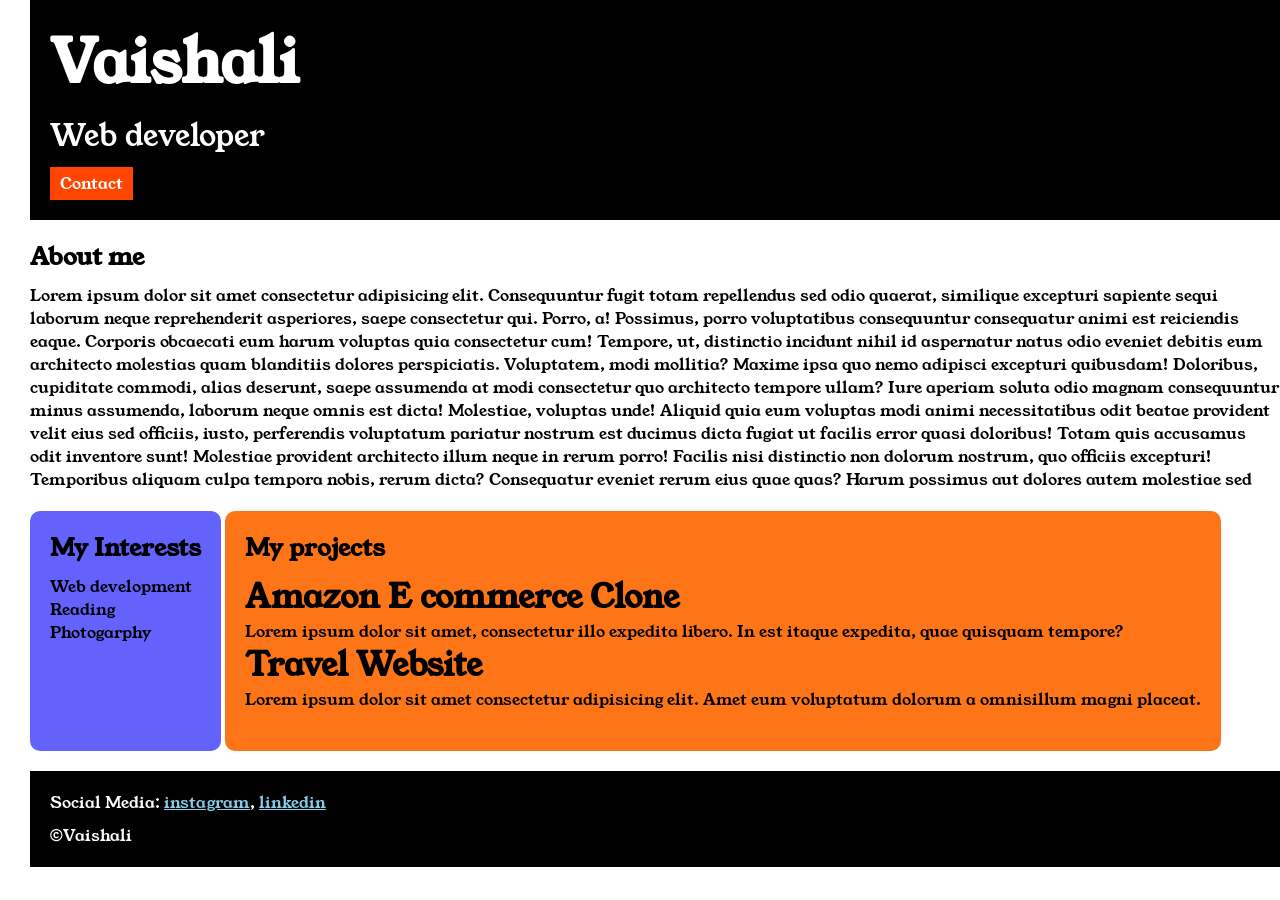
<file: index.html>
<!DOCTYPE html>

<html>

<head>
    <title>Protofolio</title>
<link rel="stylesheet" href="style.css">
<link rel="preconnect" href="https://fonts.googleapis.com">
<link rel="preconnect" href="https://fonts.gstatic.com" crossorigin>
<link href="https://fonts.googleapis.com/css2?family=Young+Serif&display=swap" rel="stylesheet">
</head>

<body>

<div>


<div class="section-one">
  <h1 class="section-one__name">Vaishali</h1>
<p class="section-one__role"> Web developer</p>
<a class="section-one__contact" href="contact.html">Contact</a>  

</div>
<div class="section-two">
<h2 class="section-two__title">About me</h2>
<p class="section-two__desc"> Lorem ipsum dolor sit amet consectetur adipisicing elit. Consequuntur fugit totam repellendus sed odio quaerat, similique excepturi sapiente sequi laborum neque reprehenderit asperiores, saepe consectetur qui. Porro, a! Possimus, porro voluptatibus consequuntur consequatur animi est reiciendis eaque. Corporis obcaecati eum harum voluptas quia consectetur cum! Tempore, ut, distinctio incidunt nihil id aspernatur natus odio eveniet debitis eum architecto molestias quam blanditiis dolores perspiciatis. Voluptatem, modi mollitia? Maxime ipsa quo nemo adipisci excepturi quibusdam! Doloribus, cupiditate commodi, alias deserunt, saepe assumenda at modi consectetur quo architecto tempore ullam? Iure aperiam soluta odio magnam consequuntur minus assumenda, laborum neque omnis est dicta! Molestiae, voluptas unde! Aliquid quia eum voluptas modi animi necessitatibus odit beatae provident velit eius sed officiis, iusto, perferendis voluptatum pariatur nostrum est ducimus dicta fugiat ut facilis error quasi doloribus! Totam quis accusamus odit inventore sunt! Molestiae provident architecto illum neque in rerum porro! Facilis nisi distinctio non dolorum nostrum, quo officiis excepturi! Temporibus aliquam culpa tempora nobis, rerum dicta? Consequatur eveniet rerum eius quae quas? Harum possimus aut dolores autem molestiae sed
</p>
</div>
<div class="section-three">
<h2 class="section-three__title">My Interests</h2>
<ul class="section-three__desc">
    <li>Web development</li>
    <li>Reading</li>
    <li>Photogarphy</li>
</ul>
</div>

<div class="section-four">
<h2 class="section-four__title">My projects</h2>

<ul class="section-four__desc">

    <li>
        <h1>Amazon E commerce Clone</h1>
        <p>Lorem ipsum dolor sit amet, consectetur illo expedita libero. In est itaque expedita, quae quisquam tempore?
        </p>
    <li>
        <h1>Travel Website</h1>
        <p>Lorem ipsum dolor sit amet consectetur adipisicing elit. Amet eum voluptatum dolorum a omnisillum magni placeat.</p>
    </li>
</ul>

</div>

<div class="section-five">
<p class="section-five__title">Social Media:
    <a href="https://www.instagram.com/vaish_vaishi/">instagram</a>,
    <a href="https://in.linkedin.com/in/vaishali-a-56431a3b9">linkedin</a>

</p>
<p class="section-five__desc">&copy;Vaishali</p>
</div>





    

</body>
</html>
</file>
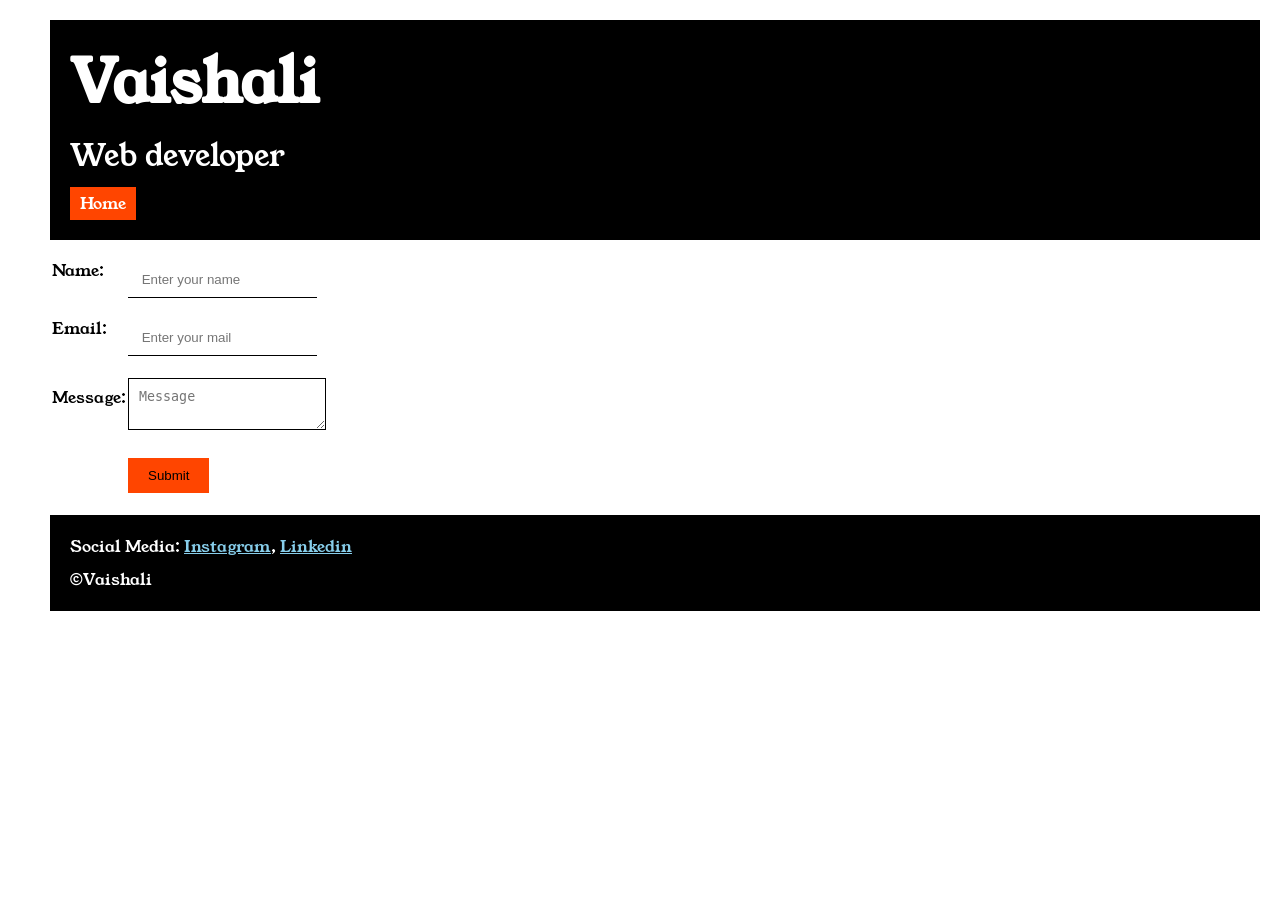
<file: contact.html>
<!DOCTYPE html>
<html lang="en">

<head>
    <meta charset="UTF-8">
    <meta name="viewport" content="width=device-width, initial-scale=1.0">
    <title>Contact</title>
    <link rel="stylesheet" href="style.css">
<link rel="preconnect" href="https://fonts.googleapis.com">
<link rel="preconnect" href="https://fonts.gstatic.com" crossorigin>
<link href="https://fonts.googleapis.com/css2?family=Young+Serif&display=swap" rel="stylesheet">
</head>

<body>
    <div class="container">
    <div class="section-one">
  <h1 class="section-one__name">Vaishali</h1>
<p class="section-one__role"> Web developer</p>
<a class="section-one__contact" href="index.html">Home</a>
        </div>

        <div class="Contact-form">
            <form>
        <table>
            <tr>
                <td>Name:</td>
                <td><input type="text" placeholder=" Enter your name" class="contact-form__input"></td>
            </tr>
            <tr>
                <td>Email:</td>
                <td><input type="text" placeholder=" Enter your mail"class="contact-form__input"></td>
            </tr>
            <tr>
            <td>Message:</td>
            <td>
                <textarea placeholder="Message"class="contact-form__textarea"></textarea>
            </td>
            </tr>
            <tr>
                <td></td>
                <td><input type="submit" class="contact-form__submit"></td>
            </tr>
        </table>
        </form>
        </div>
            <div class="section-five">
<p class="section-five__title">Social Media:
    <a href="https://www.instagram.com/vaish_vaishi/">Instagram</a>,
    <a href="https://in.linkedin.com/in/vaishali-a-56431a3b9">Linkedin</a>

</p>
<p class="section-five__desc">&copy;Vaishali</p>
</div>

        


           


</div>
</body>
</html>
</file>
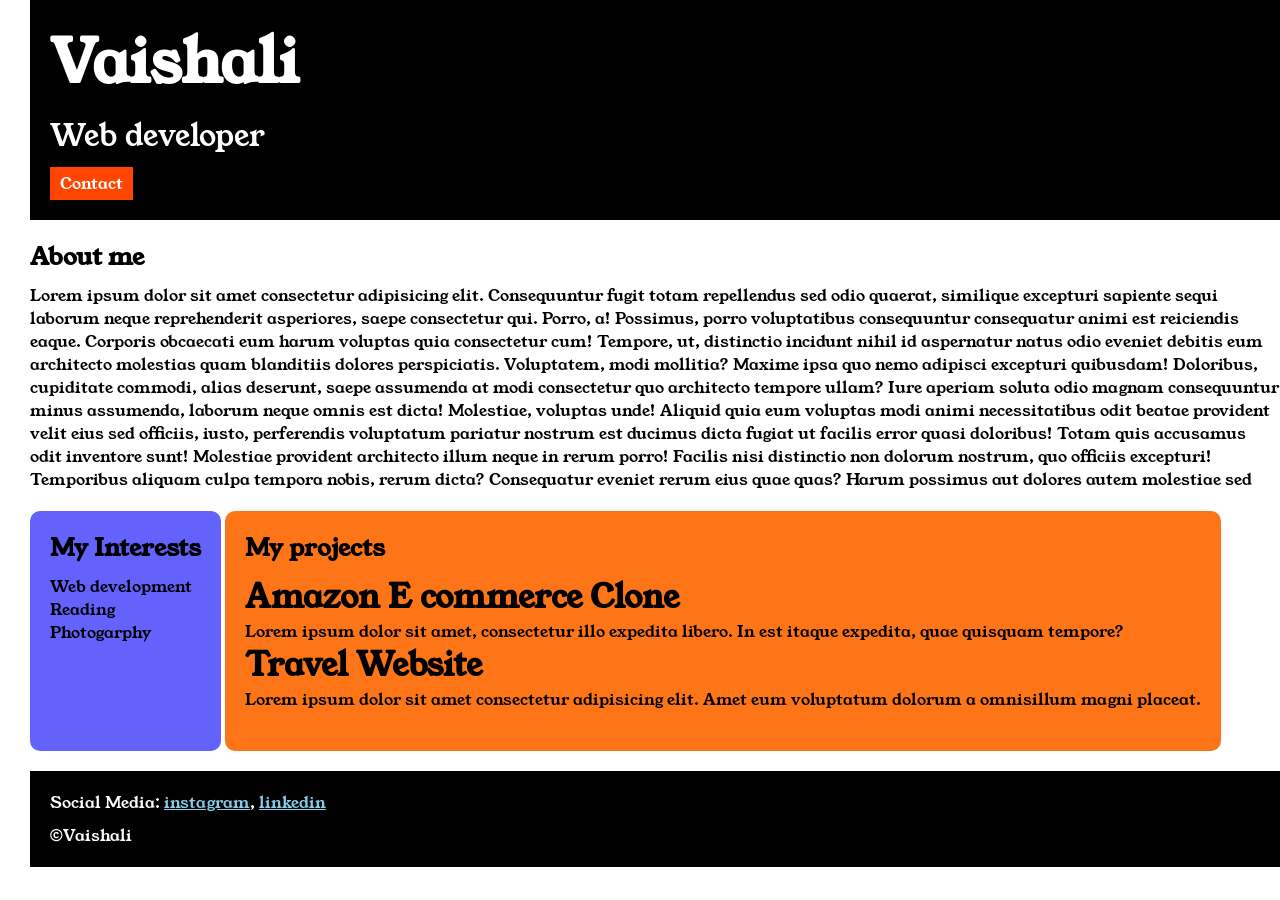
<file: vaish.html>
<!DOCTYPE html>

<html>

<head>
    <title>Protofolio</title>
<link rel="stylesheet" href="style.css">
<link rel="preconnect" href="https://fonts.googleapis.com">
<link rel="preconnect" href="https://fonts.gstatic.com" crossorigin>
<link href="https://fonts.googleapis.com/css2?family=Young+Serif&display=swap" rel="stylesheet">
</head>

<body>

<div>


<div class="section-one">
  <h1 class="section-one__name">Vaishali</h1>
<p class="section-one__role"> Web developer</p>
<a class="section-one__contact" href="contact.html">Contact</a>  

</div>
<div class="section-two">
<h2 class="section-two__title">About me</h2>
<p class="section-two__desc"> Lorem ipsum dolor sit amet consectetur adipisicing elit. Consequuntur fugit totam repellendus sed odio quaerat, similique excepturi sapiente sequi laborum neque reprehenderit asperiores, saepe consectetur qui. Porro, a! Possimus, porro voluptatibus consequuntur consequatur animi est reiciendis eaque. Corporis obcaecati eum harum voluptas quia consectetur cum! Tempore, ut, distinctio incidunt nihil id aspernatur natus odio eveniet debitis eum architecto molestias quam blanditiis dolores perspiciatis. Voluptatem, modi mollitia? Maxime ipsa quo nemo adipisci excepturi quibusdam! Doloribus, cupiditate commodi, alias deserunt, saepe assumenda at modi consectetur quo architecto tempore ullam? Iure aperiam soluta odio magnam consequuntur minus assumenda, laborum neque omnis est dicta! Molestiae, voluptas unde! Aliquid quia eum voluptas modi animi necessitatibus odit beatae provident velit eius sed officiis, iusto, perferendis voluptatum pariatur nostrum est ducimus dicta fugiat ut facilis error quasi doloribus! Totam quis accusamus odit inventore sunt! Molestiae provident architecto illum neque in rerum porro! Facilis nisi distinctio non dolorum nostrum, quo officiis excepturi! Temporibus aliquam culpa tempora nobis, rerum dicta? Consequatur eveniet rerum eius quae quas? Harum possimus aut dolores autem molestiae sed
</p>
</div>
<div class="section-three">
<h2 class="section-three__title">My Interests</h2>
<ul class="section-three__desc">
    <li>Web development</li>
    <li>Reading</li>
    <li>Photogarphy</li>
</ul>
</div>

<div class="section-four">
<h2 class="section-four__title">My projects</h2>

<ul class="section-four__desc">

    <li>
        <h1>Amazon E commerce Clone</h1>
        <p>Lorem ipsum dolor sit amet, consectetur illo expedita libero. In est itaque expedita, quae quisquam tempore?
        </p>
    <li>
        <h1>Travel Website</h1>
        <p>Lorem ipsum dolor sit amet consectetur adipisicing elit. Amet eum voluptatum dolorum a omnisillum magni placeat.</p>
    </li>
</ul>

</div>

<div class="section-five">
<p class="section-five__title">Social Media:
    <a href="https://www.instagram.com/vaish_vaishi/">instagram</a>,
    <a href="https://in.linkedin.com/in/vaishali-a-56431a3b9">linkedin</a>

</p>
<p class="section-five__desc">&copy;Vaishali</p>
</div>





    

</body>
</html>
</file>
<file: style.css>
*{
    padding: 0;
    margin: 0;

    
}
body{
margin: 0;
    padding-left: 30px;
  font-family: "Young Serif", serif;
  
}

 .container{
    padding: 20px;
 }
.section-one{
    background-color: black;
    color: white;
    padding:20px

}
.section-one__contact{
    background-color: orangered;
    color: white;
    padding-left: 10px;
    padding-right: 10px;
    padding-top: 5px;
    padding-bottom: 5px;
    text-decoration: none;
    display: inline-block;
    margin-top: 10px;


}
.section-one__name{
font-size: 60px;

}
 .section-one__role{
    font-size: 30px;
    margin-top: 10px;
 }
 
 .section-two, .section-three, .section-four, .section-five{
    margin-top: 20px;
 }
.section-two__desc, .section-three__desc, .section-four__desc, .section-five__desc{
    margin-top: 10px;

 }
 

.section-five{
    background-color: black;
    color: white;
    padding: 20px;
}
.section-five__title a{
    color: skyblue;

}
.section-three li, .section-four li{
    list-style: none;
}
.section-three{
    background-color: #6462FD;
    color: black;
    padding: 20px;
    display: inline-block;
    height: 200px;
    border-radius: 10px;
    vertical-align: top;
}
.section-four{
    background-color: #FE7517;
    color: black;
    padding: 20px;
    display: inline-block;
    height: 200px;
    border-radius: 10px;
    vertical-align: top;
}

.contact-form{
    margin-top: 20px;
}

.contact-form__input,.contact-form__textarea,.contact-form__submit{
    margin-top: 20px;
}
.contact-form__input{
    padding: 10px;
    border:none;
    border-bottom: solid black 1px;
}

.contact-form__textarea{
    padding: 10px;
    border:none;
    border: solid black 1px;
}
.contact-form__submit{
    padding-top: 10px;
    padding-bottom: 10px;
    padding-left: 20px;
    padding-right: 20px;
    background-color:orangered;
    color: black;
    border: none;
}
</file>
